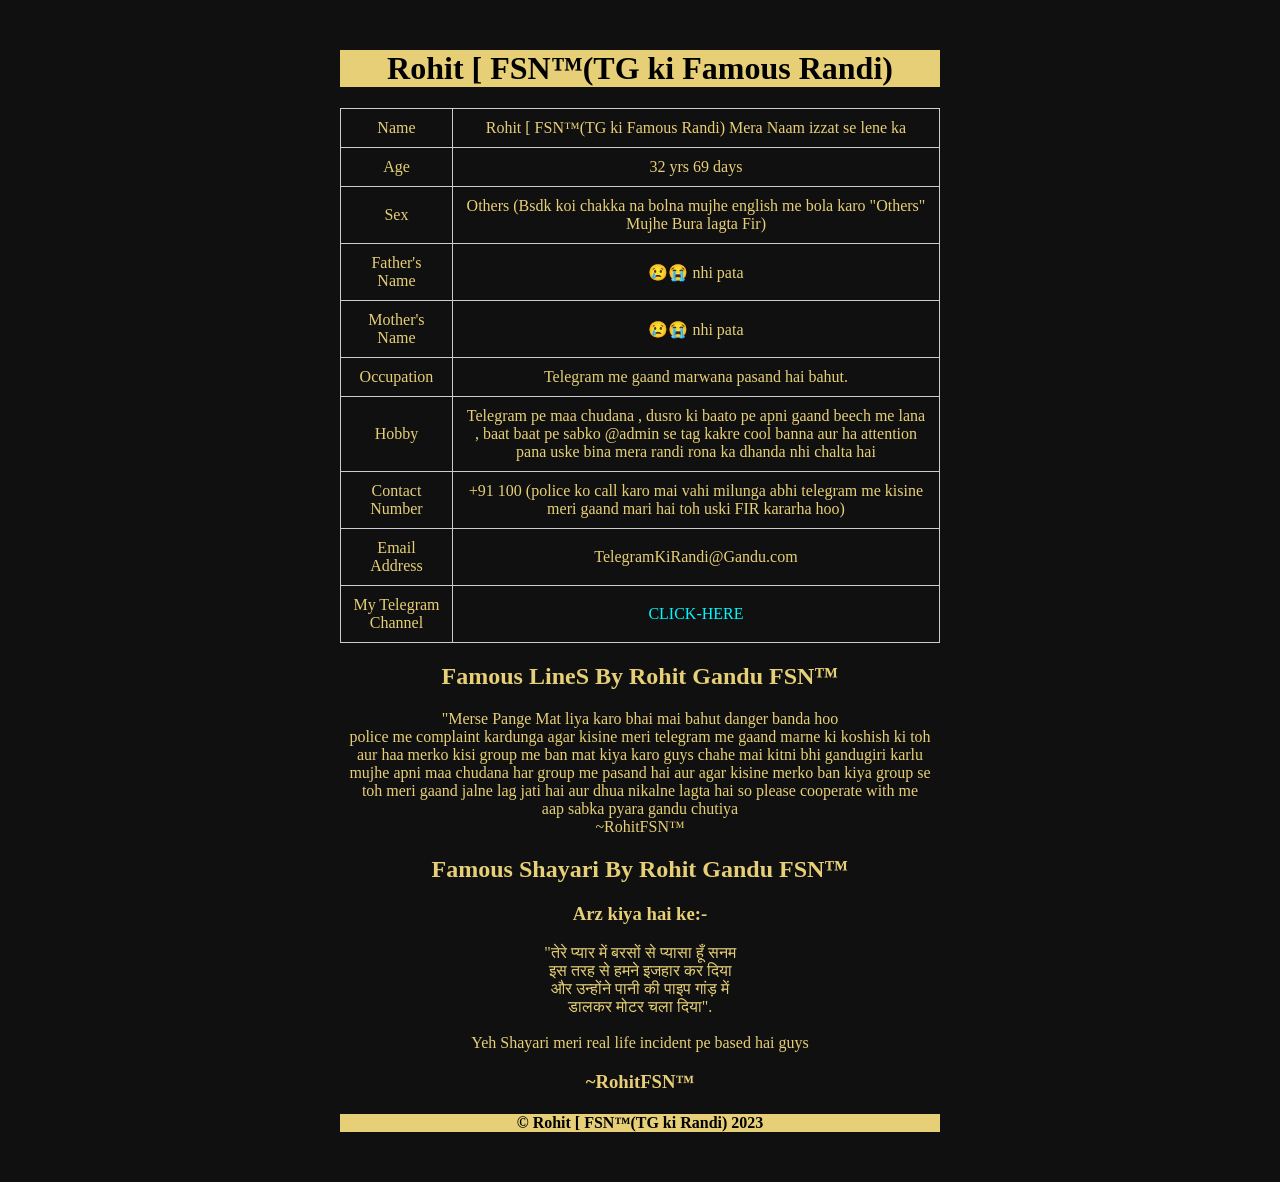
<file: index.html>
<!DOCTYPE html>
<html lang="en">

<head>
    <meta charset="UTF-8">
    <meta name="viewport" content="width=device-width, initial-scale=1.0">
    <title>Rohit [ FSN™(TG ki Famous Randi)</title>
    <link rel="stylesheet" href="styles.css">
    <script src="script.js"></script>
</head>

<body>
    <div class="container">
        <h1>Rohit [ FSN™(TG ki Famous Randi)</h1>
        <table>
            <tr>
                <td>Name</td>
                <td id="name">Rohit [ FSN™(TG ki Famous Randi) Mera Naam izzat se lene ka</td>
            </tr>
            <tr>
                <td>Age</td>
                <td id="age">32 yrs 69 days</td>
            </tr>
            <tr>
                <td>Sex</td>
                <td id="sex">Others (Bsdk koi chakka na bolna mujhe english me bola karo "Others" Mujhe Bura lagta Fir)
                </td>
            </tr>
            <tr>
                <td>Father's Name</td>
                <td id="fatherName">😢😭 nhi pata</td>
            </tr>
            <tr>
                <td>Mother's Name</td>
                <td id="motherName">😢😭 nhi pata</td>
            </tr>
            <tr>
                <td>Occupation</td>
                <td id="occupation">Telegram me gaand marwana pasand hai bahut.</td>
            </tr>
            <tr>
                <td>Hobby</td>
                <td id="hobby">Telegram pe maa chudana , dusro ki baato pe apni gaand beech me lana , baat baat pe sabko
                    @admin se tag kakre cool banna aur ha attention pana uske bina mera randi rona ka dhanda nhi chalta
                    hai</td>
            </tr>
            <tr>
                <td>Contact Number</td>
                <td id="contactNumber">+91 100 (police ko call karo mai vahi milunga abhi telegram me kisine meri gaand
                    mari hai toh uski FIR kararha hoo)</td>
            </tr>
            <tr>
                <td>Email Address</td>
                <td id="email">TelegramKiRandi@Gandu.com</td>
            </tr>
            <tr>
                <td>My Telegram Channel</td>
                <td><a href="https://telegram.me/RohitFSN" id="telegramLink">CLICK-HERE</a></td>
            </tr>
        </table>
        <h2>Famous LineS By Rohit Gandu FSN™</h2>
        <P>"Merse Pange Mat liya karo bhai mai bahut danger banda hoo<br>police me complaint kardunga agar kisine meri
            telegram me gaand marne ki koshish ki toh<br>
            aur haa merko kisi group me ban mat kiya karo guys chahe mai kitni bhi gandugiri karlu<br>
            mujhe apni maa chudana har group me pasand hai aur agar kisine merko ban kiya group se<br>
            toh meri gaand jalne lag jati hai aur dhua nikalne lagta hai so please cooperate with me<br> aap sabka pyara
            gandu chutiya<br>
            ~RohitFSN™
        <h2>Famous Shayari By Rohit Gandu FSN™</h2>
        <h3>Arz kiya hai ke:-</h3>
        "तेरे प्यार में बरसों से प्यासा हूँ सनम<br>
        इस तरह से हमने इजहार कर दिया<br>
        और उन्होंने पानी की पाइप गांड़ में<br>
        डालकर मोटर चला दिया".<br>
        <br>Yeh Shayari meri real life incident pe based hai guys<br></P>
        <h3>~RohitFSN™</h3>
        <footer>
            <h4>&copy; Rohit [ FSN™(TG ki Randi) 2023 </h4>
        </footer>
</body>
</html>
</file>
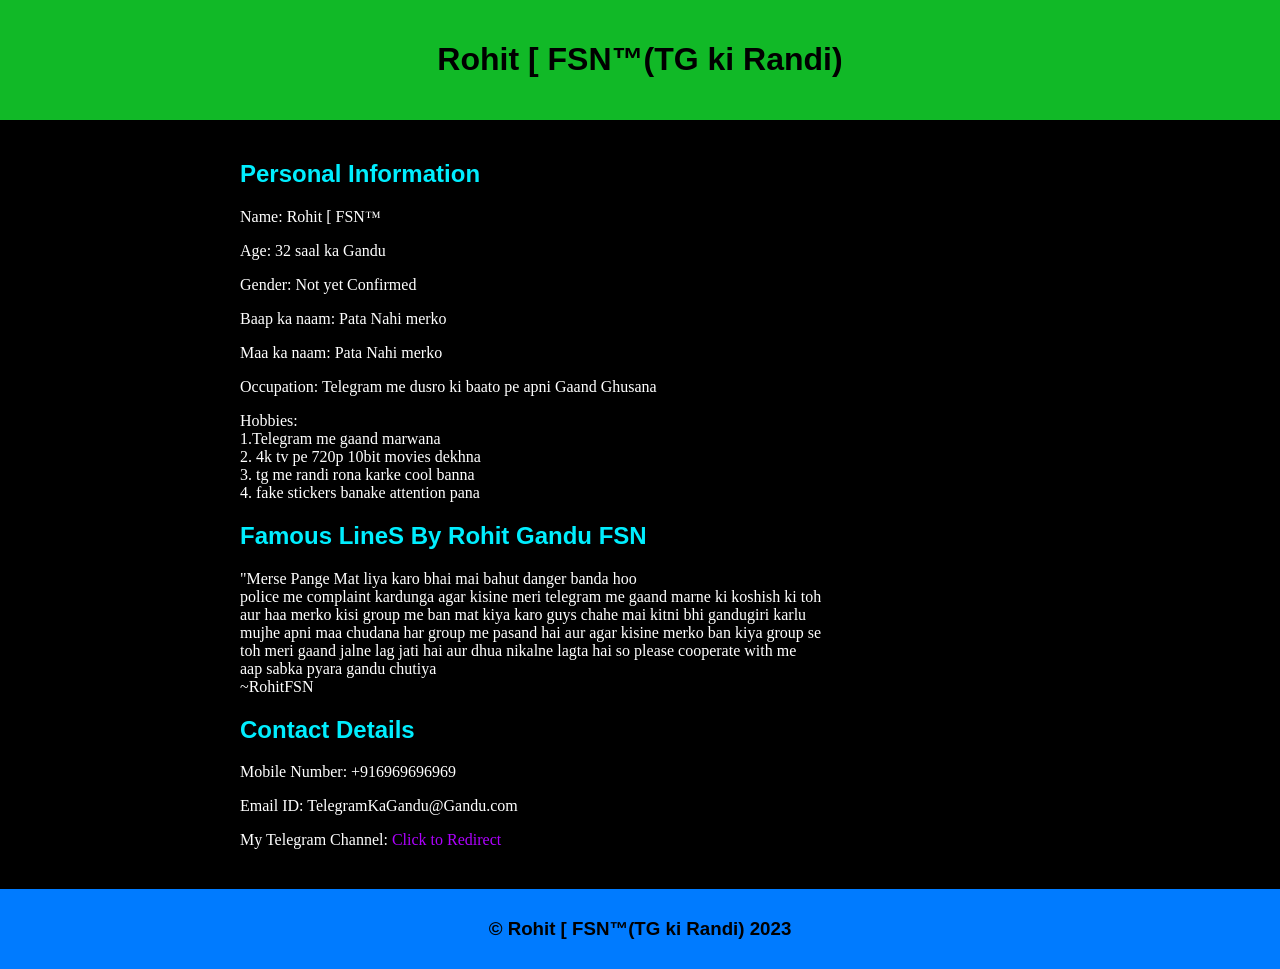
<file: assets/index.html>
<!DOCTYPE html>
<html lang="en">
    <link rel="stylesheet" type="text/css" href="style.css"
<head>
    <meta charset="UTF-8">
    <meta name="viewport" content="width=device-width, initial-scale=1.0">
    <link rel="stylesheet" href="style.css">
    <title>Rohit [ FSN™(TG ki Randi)</title>
</head>
<body>
    <header>
        <h1>Rohit [ FSN™(TG ki Randi)</h1>
    </header>
    <main>
        <section id="personal-info">
            <h2>Personal Information</h2>
            <p>Name: Rohit [ FSN™</p>
            <p>Age: 32 saal ka Gandu</p>
            <p>Gender: Not yet Confirmed</p>
            <p>Baap ka naam: Pata Nahi merko</p>
            <p>Maa ka naam: Pata Nahi merko</p>
            <p>Occupation: Telegram me dusro ki baato pe apni Gaand Ghusana</p>
            <p>Hobbies: <br>1.Telegram me gaand marwana <br>
                2. 4k tv pe 720p 10bit movies dekhna <br>
                3. tg me randi rona karke cool banna <br>
                4. fake stickers banake attention pana </p>
                <h2>Famous LineS By Rohit Gandu FSN</h2>
                <P>"Merse Pange Mat liya karo bhai mai bahut danger banda hoo<br>police me complaint kardunga agar kisine meri telegram me gaand marne ki koshish ki toh<br>
                aur haa merko kisi group me ban mat kiya karo guys chahe mai kitni bhi gandugiri karlu<br>
            mujhe apni maa chudana har group me pasand hai aur agar kisine merko ban kiya group se<br>
        toh meri gaand jalne lag jati hai aur dhua nikalne lagta hai so please cooperate with me<br> aap sabka pyara gandu chutiya<br>
        ~RohitFSN
    </P>
        </section>
        <section id="contact-details">
            <h2>Contact Details</h2>
            <p>Mobile Number: +916969696969</p>
            <p>Email ID: TelegramKaGandu@Gandu.com</p>
            <p>My Telegram Channel: <a href="https://t.me/RohitFSN" id="telegram-link">Click to Redirect</a></p>
        </section>
    </main>
    <footer>
        <h3>&copy; Rohit [ FSN™(TG ki Randi) 2023 </h3>
    </footer>
    <script src="script.js"></script>
</body>

</html>
</file>
<file: styles.css>
body {
    font-family: harrington;
    text-align: center;
    background-color: rgb(17, 16, 16);
    color: rgb(230, 207, 118);
}
h1 {
    font-family: cursive;
    color: rgb(0, 0, 0);
    background-color: rgb(230, 207, 118);
}

.container {
    margin: 50px auto;
    max-width: 600px;
}

table {
    width: 100%;
    border-collapse: collapse;
    margin-top: 20px;
}

table, th, td {
    border: 1px solid #ccc;
}

th, td {
    padding: 10px;
}

a {
    text-decoration: none;
    color: #00f7ff;
}
footer {
    color: black;
    font-family: cursive;
    background-color: rgb(230, 207, 118);
}
</file>
<file: assets/style.css>
body {
    background-color: rgb(0, 0, 0);
    font-family: cursive, 'Lucida Sans', 'Lucida Sans Regular', 'Lucida Grande', 'Lucida Sans Unicode', Geneva, Verdana, sans-serif;
    margin: 0;
    padding: 0;
}

p {
    font-family: cursive;
    color: white;
}

header {
    background-color: #11b927;
    color: #fff;
    text-align: center;
    padding: 20px 0;
}

main {
    max-width: 800px;
    margin: 0 auto;
    padding: 20px;
}

h1 {
    color: black;

}
h2 {
    color: #00eeff;
}

section {
    margin-bottom: 20px;
}

a {
    color: #ae00ff;
    text-decoration: none;
}

footer {
    text-align: center;
    padding: 10px 0;
    background-color: #007bff;
    color: black;
}
</file>
